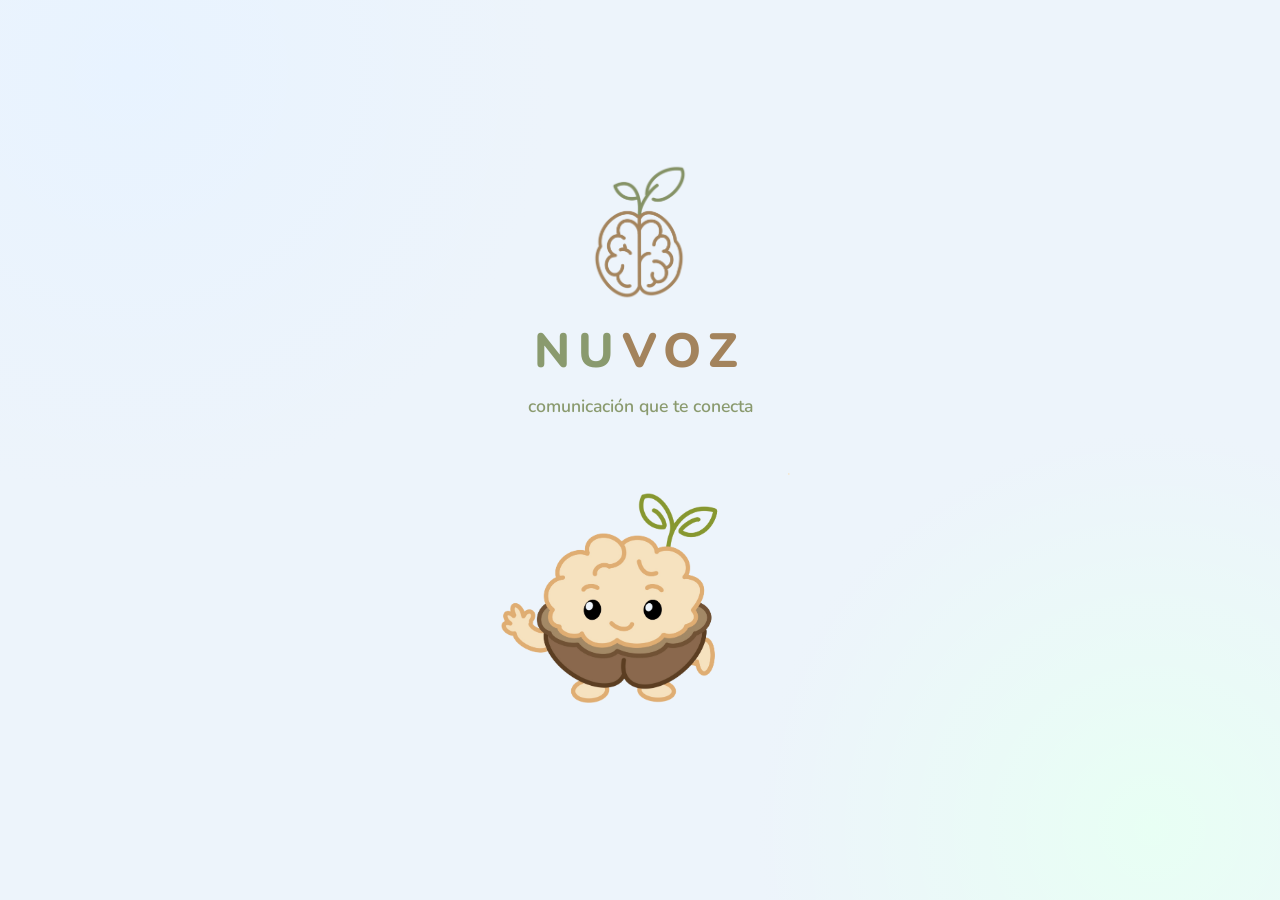
<file: index.html>
<!DOCTYPE html>
<html lang="es">
  <link rel="manifest" href="./manifest.json">
<meta name="theme-color" content="#7A8F32">
<link rel="apple-touch-icon" href="./icon-192.png">
<head>
    <meta charset="UTF-8" />
    <meta name="viewport" content="width=device-width, initial-scale=1.0" />
    <title>NUVOZ | App SAAC</title>
    <link rel="preconnect" href="https://fonts.googleapis.com" />
    <link rel="preconnect" href="https://fonts.gstatic.com" crossorigin />
    <link
      href="https://fonts.googleapis.com/css2?family=Nunito:wght@400;600;700;800&display=swap"
      rel="stylesheet"
    />
    <link rel="stylesheet" href="style.css" />
    <script src="script.js" defer></script>
  </head>
  <script>
  if ("serviceWorker" in navigator) {
    navigator.serviceWorker.register("./service-worker.js");
  }
</script>
<body class="app-bg">
    <div class="splash-screen" id="splashScreen">
      <img src="img/logo.png" alt="Logotipo de NUVOZ" class="splash-logo" />
      <h1 class="splash-title"><span class="brand-nu">NU</span><span class="brand-voz">VOZ</span></h1>
      <p class="splash-tagline" id="splashTagline">comunicación que te conecta</p>
      <img src="img/mascota.png" alt="Mascota de NUVOZ" class="splash-mascot" />
    </div>

    <main class="app-shell">
      <div class="left-column">
        <div class="brand-row">
          <div class="logo-box">
            <img src="img/logo.png" alt="Logotipo de NUVOZ" class="app-logo" />
          </div>
          <div class="name-box">
            <p class="brand-box-name"><span class="brand-nu">NU</span><span class="brand-voz">VOZ</span></p>
          </div>
          <button type="button" class="lang-toggle" id="langToggle" aria-label="Euskarara aldatu">EU</button>
        </div>

        <section class="message-panel">
          <h2 id="messageTitle">Mi mensaje</h2>
          <img src="img/mascota.png" alt="Mascota de NUVOZ" class="mascot" id="mascotImg" />
          <div class="message-box" id="messageBox" aria-live="polite">
            Selecciona palabras para construir tu mensaje...
          </div>
          <div class="message-actions">
            <button type="button" class="btn-secondary" id="clearMessage">
              Borrar mensaje
            </button>
            <button type="button" class="btn-primary" id="speakMessage">
              Reproducir voz
            </button>
          </div>
        </section>
      </div>

      <section class="grid-panel">
        <div class="panel-head">
          <h2 id="gridTitle">Categorías</h2>
          <button type="button" class="btn-secondary" id="backToCategories" hidden>
            Volver
          </button>
        </div>

        <div class="app-grid" id="appGrid">
          <button type="button" class="tile-btn category" data-category="Personas">👤<span>Personas</span></button>
          <button type="button" class="tile-btn category" data-category="Comida">🍎<span>Comida</span></button>
          <button type="button" class="tile-btn category" data-category="Lugares">📍<span>Lugares</span></button>
          <button type="button" class="tile-btn category" data-category="Actividades">⚽<span>Actividades</span></button>
          <button type="button" class="tile-btn category" data-category="Sentimientos">😊<span>Sentimientos</span></button>
          <button type="button" class="tile-btn category" data-category="Frases">💬<span>Frases</span></button>
        </div>
      </section>
    </main>
  </body>
</html>
</file>
<file: style.css>
:root {
  --bg: #edf4fb;
  --surface: #ffffff;
  --surface-soft: #f4f9ff;
  --surface-strong: #eaf2ff;
  --text: #1f2f43;
  --text-soft: #5f7187;
  --shadow-main: 0 20px 44px rgba(33, 71, 115, 0.14);
  --shadow-soft: 0 10px 22px rgba(33, 71, 115, 0.1);
  --radius-xl: 34px;
  --radius-lg: 24px;
  --radius-md: 18px;
  --brand-green: #8a9a6e;
  --brand-brown: #a3835c;
}

* {
  box-sizing: border-box;
}

html,
body {
  height: 100%;
}

body {
  margin: 0;
  display: flex;
  justify-content: center;
  align-items: center;
  padding: clamp(8px, 2vw, 20px);
  overflow: hidden;
  font-family: "Nunito", "Segoe UI", sans-serif;
  color: var(--text);
  background:
    radial-gradient(circle at 10% 8%, #e8f3ff 0%, transparent 30%),
    radial-gradient(circle at 90% 92%, #e8fff4 0%, transparent 28%),
    var(--bg);
}

button,
a {
  font: inherit;
}

.app-bg {
  width: 100%;
  height: 100%;
  display: flex;
  justify-content: center;
  align-items: center;
}

.splash-screen {
  position: fixed;
  inset: 0;
  z-index: 999;
  display: flex;
  flex-direction: column;
  align-items: center;
  justify-content: center;
  gap: 10px;
  background:
    radial-gradient(circle at 10% 8%, #e8f3ff 0%, transparent 30%),
    radial-gradient(circle at 90% 92%, #e8fff4 0%, transparent 28%),
    var(--bg);
  transition: opacity 0.6s ease, visibility 0.6s ease;
}

.splash-screen.splash-hidden {
  opacity: 0;
  visibility: hidden;
  pointer-events: none;
}

.splash-logo {
  width: clamp(80px, 16vw, 140px);
  height: clamp(80px, 16vw, 140px);
  object-fit: contain;
}

.splash-title {
  margin: 6px 0 0;
  font-size: clamp(1.8rem, 8vw, 3rem);
  letter-spacing: 0.16em;
  font-weight: 800;
}

.splash-tagline {
  margin: 0;
  font-size: clamp(0.85rem, 3vw, 1.1rem);
  font-weight: 600;
  color: var(--brand-green);
  text-align: center;
  padding: 0 16px;
}

.splash-mascot {
  width: clamp(160px, 32vw, 300px);
  height: clamp(160px, 32vw, 300px);
  object-fit: contain;
  margin-top: 10px;
  animation: mascot-jump 1s ease-in-out infinite;
}

@keyframes mascot-jump {
  0%, 100% { transform: translateY(0) scale(1); }
  30% { transform: translateY(-30px) scale(1.05, 0.95); }
  50% { transform: translateY(0) scale(0.95, 1.05); }
  70% { transform: translateY(-10px) scale(1.02, 0.98); }
}

.app-shell {
  width: 100%;
  height: 100%;
  max-width: 1600px;
  background: linear-gradient(180deg, #ffffff 0%, #fbfdff 100%);
  border-radius: var(--radius-xl);
  box-shadow: var(--shadow-main);
  padding: clamp(12px, 3vw, 20px);
  display: grid;
  grid-template-columns: minmax(200px, 0.55fr) minmax(0, 1.45fr);
  gap: clamp(8px, 2vw, 14px);
}

.brand-nu {
  color: var(--brand-green);
}

.brand-voz {
  color: var(--brand-brown);
}

.app-logo {
  width: clamp(34px, 10vw, 56px);
  height: clamp(34px, 10vw, 56px);
  object-fit: contain;
}

.app-tagline {
  margin: 3px 0 0;
  font-size: 0.78rem;
  font-weight: 600;
  color: var(--brand-green);
}

.app-subtitle {
  margin: 3px 0 0;
  font-size: 0.82rem;
  color: var(--text-soft);
}

.left-column {
  display: flex;
  flex-direction: column;
  min-width: 0;
  gap: clamp(8px, 2vw, 14px);
}

.brand-row {
  display: flex;
  align-items: stretch;
  min-height: clamp(70px, 12vw, 100px);
  gap: clamp(8px, 2vw, 12px);
}

.logo-box {
  flex: 0 0 auto;
  aspect-ratio: 1 / 1;
  display: flex;
  align-items: center;
  justify-content: center;
  border-radius: 20px;
  background: linear-gradient(180deg, #ffffff 0%, #f7fbff 100%);
  box-shadow: var(--shadow-soft);
  padding: 10%;
}

.name-box {
  flex: 1;
  min-width: 0;
  display: flex;
  align-items: center;
  justify-content: center;
  border-radius: 20px;
  background: linear-gradient(180deg, #ffffff 0%, #f7fbff 100%);
  box-shadow: var(--shadow-soft);
  padding: 8px 10px;
}

.brand-box-name {
  margin: 0;
  font-size: clamp(0.8rem, 2.4vw, 1.1rem);
  letter-spacing: 0.16em;
  font-weight: 700;
  text-align: center;
}

.lang-toggle {
  flex: 0 0 auto;
  display: flex;
  align-items: center;
  justify-content: center;
  min-width: clamp(38px, 8vw, 50px);
  border: 0;
  border-radius: 20px;
  background: linear-gradient(135deg, #6a8ffb, #63c8b3);
  color: #ffffff;
  font-size: clamp(0.7rem, 2vw, 0.85rem);
  font-weight: 800;
  letter-spacing: 0.03em;
  cursor: pointer;
  box-shadow: var(--shadow-soft);
  transition: transform 0.15s ease, box-shadow 0.15s ease;
}

.lang-toggle:hover,
.lang-toggle:focus-visible {
  transform: translateY(-1px);
}

.message-panel,
.grid-panel {
  border-radius: var(--radius-lg);
  box-shadow: var(--shadow-soft);
  padding: clamp(10px, 2.4vw, 14px);
}

.message-panel {
  flex: 1;
  min-width: 0;
  min-height: 0;
  overflow-y: auto;
  display: flex;
  flex-direction: column;
  justify-content: center;
  align-items: center;
  text-align: center;
  gap: clamp(6px, 1.5vw, 12px);
  background: #e8f0fb;
}

.message-panel h2,
.grid-panel h2 {
  margin: 0;
  font-size: 0.9rem;
  font-weight: 700;
  color: var(--text-soft);
}

.mascot {
  width: clamp(80px, 24vw, 150px);
  height: clamp(80px, 24vw, 150px);
  object-fit: contain;
  flex-shrink: 0;
  animation: mascot-idle 2.6s ease-in-out infinite;
  transform-origin: bottom center;
}

.mascot.mascot-active {
  animation: mascot-bounce 0.6s ease;
}

@keyframes mascot-idle {
  0%, 100% { transform: translateY(0) rotate(0deg); }
  50% { transform: translateY(-4px) rotate(-2deg); }
}

@keyframes mascot-bounce {
  0% { transform: translateY(0) scale(1); }
  30% { transform: translateY(-14px) scale(1.08); }
  60% { transform: translateY(2px) scale(0.97); }
  100% { transform: translateY(0) scale(1); }
}

.message-box-wrap {
  width: min(380px, 92%);
  position: relative;
}

.message-box {
  width: 100%;
  max-width: min(380px, 92%);
  min-height: clamp(90px, 20vw, 145px);
  padding: clamp(8px, 2vw, 12px);
  border-radius: 24px;
  background: linear-gradient(180deg, #e9f1fc 0%, #e5eefb 100%);
  border: 1px solid #cedcf0;
  box-shadow: inset 0 1px 0 rgba(255, 255, 255, 0.72);
  display: flex;
  align-items: flex-start;
  justify-content: flex-start;
  text-align: left;
  color: #2b4f83;
  font-size: clamp(0.82rem, 2.2vw, 0.94rem);
  font-weight: 600;
  line-height: 1.38;
  letter-spacing: 0.01em;
  word-break: break-word;
  position: relative;
  z-index: 2;
}

.message-ghost-icon {
  position: absolute;
  inset: 0;
  display: grid;
  place-items: center;
  font-size: 3rem;
  color: #95afd6;
  opacity: 0.2;
  pointer-events: none;
  z-index: 1;
}

.message-actions {
  margin-top: 12px;
  width: min(380px, 92%);
  display: flex;
  gap: 8px;
  justify-content: center;
}

.btn-primary,
.btn-secondary {
  border: 0;
  border-radius: 999px;
  padding: clamp(8px, 2vw, 10px) clamp(10px, 2.6vw, 14px);
  font-size: clamp(0.76rem, 2vw, 0.86rem);
  font-weight: 600;
  cursor: pointer;
  transition: transform 0.15s ease, box-shadow 0.15s ease;
}

.btn-primary:hover,
.btn-primary:focus-visible,
.btn-secondary:hover,
.btn-secondary:focus-visible,
.tile-btn:hover,
.tile-btn:focus-visible {
  transform: translateY(-1px);
}

.btn-primary {
  flex: 1;
  max-width: 176px;
  color: #ffffff;
  background: linear-gradient(135deg, #6a8ffb, #63c8b3);
  box-shadow: 0 8px 16px rgba(90, 140, 217, 0.2);
}

.btn-secondary {
  flex: 1;
  max-width: 176px;
  color: #334a66;
  background: #e7effa;
}

.message-hint {
  margin: 10px 0 0;
  width: min(380px, 92%);
  font-size: 0.8rem;
  line-height: 1.35;
  color: #78889b;
}

.grid-panel {
  min-height: 0;
  overflow: hidden;
  display: flex;
  flex-direction: column;
  background: linear-gradient(180deg, #f6faff 0%, #f2f8ff 100%);
}

.panel-head {
  display: flex;
  align-items: center;
  justify-content: space-between;
  gap: 8px;
  margin-bottom: 8px;
  flex-shrink: 0;
}

.panel-head .btn-secondary {
  padding: 8px 12px;
  font-size: 0.82rem;
  max-width: none;
  flex: 0 0 auto;
}

/* El botón "Volver" necesita destacar más que el resto: se usa mucho para
   navegar y con el estilo secundario apenas se distinguía del fondo. */
#backToCategories {
  display: inline-flex;
  align-items: center;
  gap: 6px;
  padding: 10px 18px;
  font-size: clamp(0.82rem, 2.2vw, 0.94rem);
  font-weight: 700;
  color: #ffffff;
  background: linear-gradient(135deg, #ff9a56, #ff7a45);
  box-shadow: 0 8px 18px rgba(255, 122, 69, 0.32);
}

#backToCategories::before {
  content: "←";
  font-weight: 800;
}

#backToCategories:hover,
#backToCategories:focus-visible {
  box-shadow: 0 10px 20px rgba(255, 122, 69, 0.42);
}

.app-grid {
  flex: 1;
  min-height: 0;
  overflow-y: auto;
  display: grid;
  grid-template-columns: repeat(auto-fit, minmax(clamp(140px, 18vw, 220px), 1fr));
  gap: clamp(8px, 2vw, 12px);
  align-content: start;
}

/* Al ver las palabras de una categoría, las filas se reparten todo el alto
   disponible en vez de quedarse al tamaño mínimo, para que las casillas
   aprovechen el espacio libre de la pantalla. */
.app-grid.app-grid--words {
  grid-auto-rows: minmax(0, 1fr);
  align-content: stretch;
}

.tile-btn {
  min-height: 60px;
  border: 0;
  border-radius: 20px;
  background: #ffffff;
  box-shadow: 0 8px 16px rgba(67, 106, 158, 0.12);
  color: var(--text);
  cursor: pointer;
  padding: 10px 8px;
  display: grid;
  place-items: center;
  gap: 5px;
  font-size: clamp(1.1rem, 3vw, 1.4rem);
  font-weight: 600;
}

.tile-btn span {
  font-size: clamp(0.72rem, 2vw, 0.84rem);
  font-weight: 600;
  color: var(--text-soft);
}

.tile-btn.category {
  height: clamp(150px, 20vw, 210px);
  padding: 8% 10%;
  overflow: hidden;
  grid-template-rows: 1fr auto;
  gap: 6px;
  font-size: 0;
}

.tile-btn.category::before {
  content: "";
  width: 72%;
  height: 100%;
  min-height: 0;
  margin: 0 auto;
  display: block;
  background-repeat: no-repeat;
  background-size: contain;
  background-position: center;
}

.tile-btn.category span {
  font-size: clamp(0.68rem, 2vw, 0.82rem);
  color: #4d5f74;
}

.dactylo-row {
  display: flex;
  flex-wrap: wrap;
  align-items: center;
  justify-content: center;
  gap: 3px;
  margin-top: 4px;
  max-width: 100%;
}

.dactylo-letter {
  height: clamp(18px, 4vw, 26px);
  width: auto;
  object-fit: contain;
  border-radius: 4px;
  background: #fff;
  box-shadow: 0 1px 2px rgba(31, 47, 67, 0.18);
}

.dactylo-space {
  width: 8px;
  flex-shrink: 0;
}

.tile-btn.category[data-category="Personas"]::before {
  background-image: url("img/personas.png");
}

.tile-btn.category[data-category="Comida"]::before {
  background-image: url("img/comida.png");
}

.tile-btn.category[data-category="Lugares"]::before {
  background-image: url("img/lugares.png");
}

.tile-btn.category[data-category="Actividades"]::before {
  background-image: url("img/actividades.png");
}

.tile-btn.category[data-category="Sentimientos"]::before {
  background-image: url("img/sentimientos.png");
}

.tile-btn.category[data-category="Frases"]::before {
  background-image: url("img/frases.png");
}

.tile-btn.word {
  min-height: clamp(130px, 28vw, 180px);
  height: 100%;
  border-radius: 18px;
  color: #27466b;
  box-shadow: 0 8px 16px rgba(80, 120, 170, 0.13);
  gap: 4px;
  padding: 10px 6px;
  grid-template-rows: minmax(0, 1fr) auto auto;
}

.tile-btn.word:nth-child(6n + 1) {
  background: linear-gradient(180deg, #edf5ff 0%, #e3eeff 100%);
}

.tile-btn.word:nth-child(6n + 2) {
  background: linear-gradient(180deg, #fff6ea 0%, #ffedd8 100%);
}

.tile-btn.word:nth-child(6n + 3) {
  background: linear-gradient(180deg, #edfdf5 0%, #e2f7ec 100%);
}

.tile-btn.word:nth-child(6n + 4) {
  background: linear-gradient(180deg, #fef0f7 0%, #fbe6f1 100%);
}

.tile-btn.word:nth-child(6n + 5) {
  background: linear-gradient(180deg, #f5f1ff 0%, #ede6ff 100%);
}

.tile-btn.word:nth-child(6n + 6) {
  background: linear-gradient(180deg, #eefaff 0%, #e2f3ff 100%);
}

.word-icon {
  width: 100%;
  height: 100%;
  min-height: 0;
  max-width: 92%;
  max-height: 100%;
  object-fit: contain;
  margin: 0 auto 1px;
}

.tile-btn.word span {
  font-size: clamp(0.8rem, 2.4vw, 0.95rem);
  font-weight: 700;
  color: #35557b;
}

@media (max-width: 860px) {
  html,
  body {
    height: auto;
    min-height: 100vh;
  }

  body {
    align-items: flex-start;
    overflow-y: auto;
  }

  .app-bg {
    height: auto;
    min-height: calc(100vh - 40px);
  }

  .app-shell {
    height: auto;
    grid-template-columns: 1fr;
  }

  .message-panel {
    flex: 1;
  }

  .grid-panel {
    min-height: 420px;
  }
}

@media (max-width: 520px) {
  .app-shell {
    border-radius: 26px;
  }
}

@media (min-width: 1300px) {
  .app-shell {
    max-width: 1160px;
  }
}
</file>
